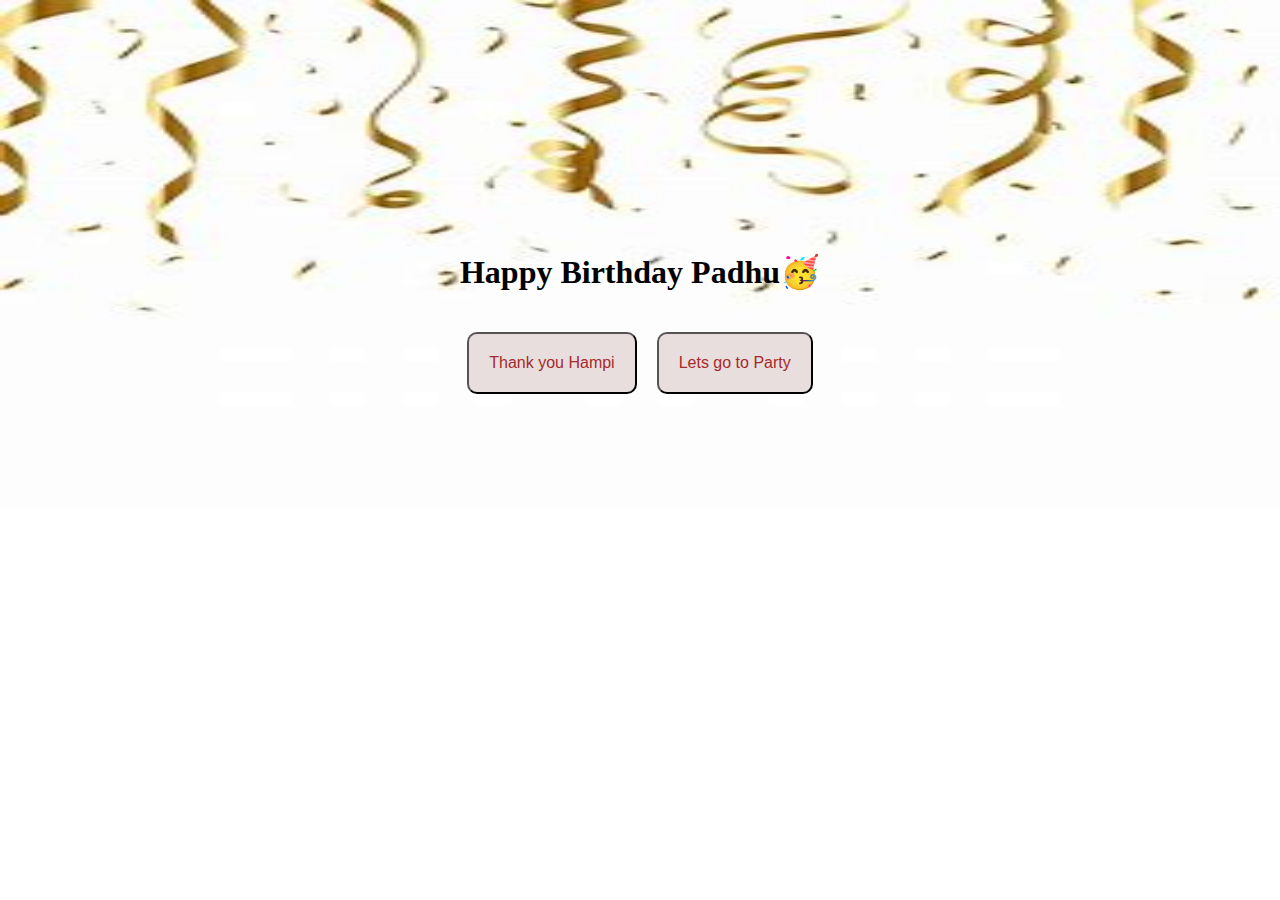
<file: index.html>
<!DOCTYPE html>
<html>
    <head>
        <title>Lets Try Something New</title>
        <link rel="stylesheet" href="style.css">
    </head>
    <body>
        <h1>Happy Birthday Padhu🥳</h1>
        <div class="btn">
            <button class="btn1" id="btn1">Thank you Hampi</button>
            <button class="btn2" id="btn2">Lets go to Party</button>
        </div>
       
        <script src="app.js"></script>
    </body>
</html>
</file>
<file: style.css>
body{
    background-image: url('links/img2.jpeg');
    background-repeat: no-repeat;
    background-size:100% 120% ;
}
h1{
    margin-top: 20%;
    display: flex;
    align-items: center;
    justify-content: center;
    color:rgb(0, 0, 0)
}
.btn{
    display: flex;
    align-items: center;
    justify-content: center;
    padding:20px;
}
.btn1,
.btn2{
    padding:20px;
    border-radius: 10px;
    color:brown;
    background-color: rgb(233, 222, 222);
    font-size: medium;
}
.btn2{
    margin-left:20px;
}
.img{
    display:none;
}
</file>
